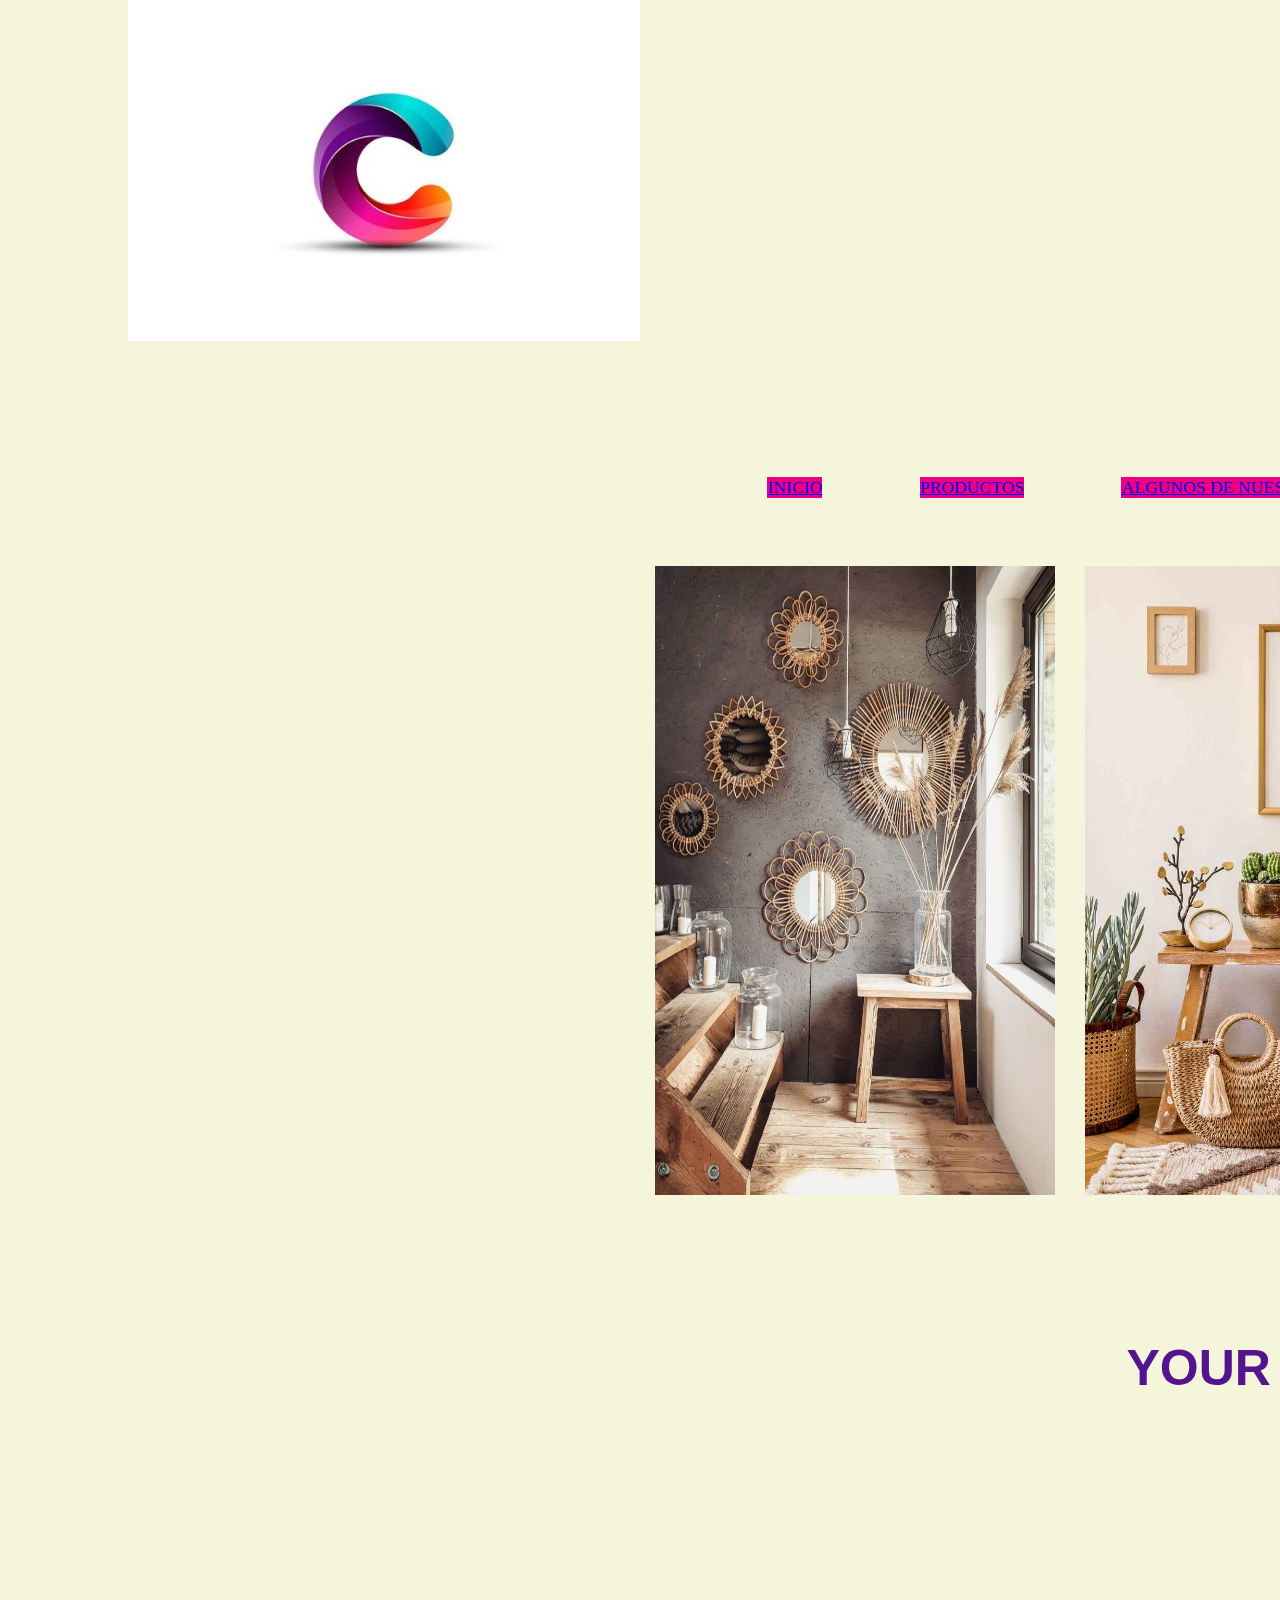
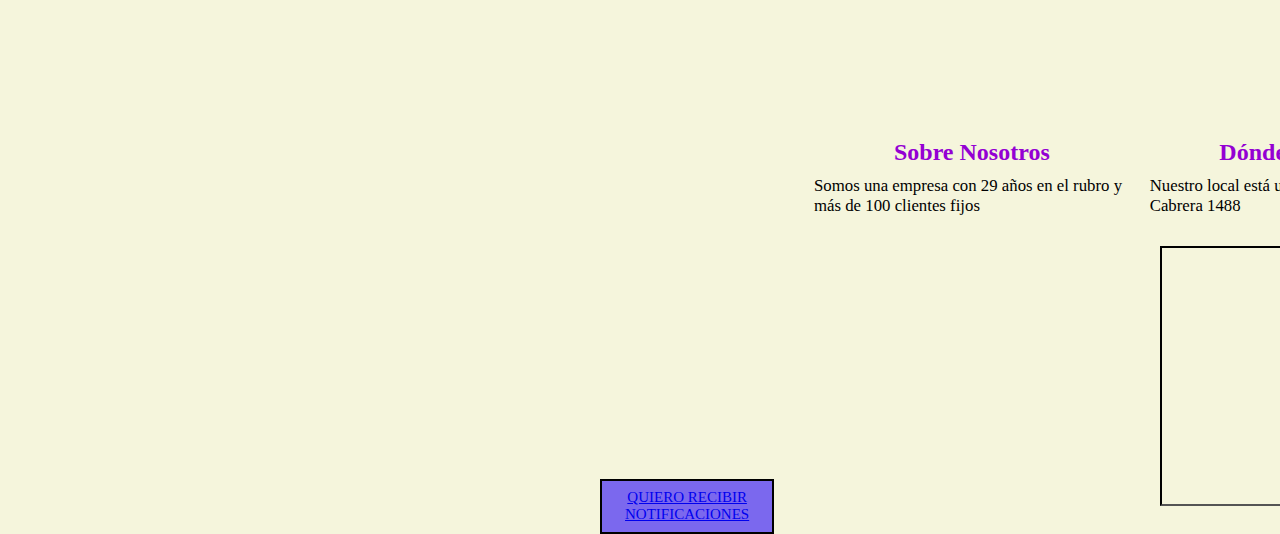
<file: index.html>
<!DOCTYPE html>
<html lang="en" id="fondo2">
<head class="head">
    <meta charset="UTF-8">
    <meta http-equiv="X-UA-Compatible" content="IE=edge">
    <meta name="viewport" content="width=>, initial-scale=1.0">
    <title>Your Design</title>
</head>
<main class="main">
    <a href="./index.html">
    <img src="./Imagenes/logo.jpeg" alt="logo de diseño" class="inicio__logo"></a>

    <h2 class="menu__TituloCategorias">INICIO</h2>
    <br><br><br>
    <nav>
        <ul class="menu">
            <li class="inicio__categorias"><a href="./index.html">INICIO</a></li>
            <li class="inicio__categorias"><a href="./pages/productos.html">PRODUCTOS</a></li>
            <li class="inicio__categorias"><a href="./pages/algunosdenuestrostrabajos.html">ALGUNOS DE NUESTROS TRABAJOS</a></li>
            <li class="inicio__categorias"><a href="./pages/historia.html">HISTORIA</a></li>
            <li class="inicio__categorias"><a href="./pages/contacto.html">CONTACTO</a></li>
        </ul>
    </nav>
            <br>
<div class="margin__imagenes__inicio">
    <img src="./Imagenes/primermodelo.jpg" alt="foto de hall" width="400" class="margin__imagenes"> <img src="./Imagenes/segundomodelo.jpg" alt="foto de cuadro con estante" width="400" class="margin__imagenes"> <img src="./Imagenes/tercero.jpg" alt="foto de mesa living" width="390" class="margin__imagenes">
</div>
</main>
<body>
    
    <header class="inicio">
        <link rel="stylesheet" href="./css/estilos.css">
        <br><br><br><br><br><br><br><br>
        <h1 class="inicio__tituloYourDesign">YOUR DESIGN</h1>
        <br><br><br><br><br><br><br><br><br><br><br><br><br><br><br><br><br><br><br>
       
    </header>
                                      
    <footer class="footer__informacion">
        <link rel="stylesheet" href="./css/estilos.css">
        <div>
            <h4>Sobre Nosotros</h4>
            <p class="footer__informacion--p">Somos una empresa con 29 años en el rubro y más de 100 clientes fijos</p> 
        </div>
        <div>
            <h4>Dónde estamos ubicados</h4>
            <p class="footer__informacion--p">Nuestro local está ubicado en el barrio de Palermo. Cabrera 1488</p>
            <iframe src="https://www.google.com/maps/embed?pb=!1m18!1m12!1m3!1d6386.1801993101735!2d-58.40649221335686!3d-34.59701838831383!2m3!1f0!2f0!3f0!3m2!1i1024!2i768!4f13.1!3m3!1m2!1s0x95bcca8fc8498793%3A0x4665e3ac7df84979!2sJos%C3%A9%20Antonio%20Cabrera%201488%2C%20Buenos%20Aires!5e0!3m2!1ses!2sar!4v1652884386493!5m2!1ses!2sar" class="footer__informacion--ubicacion"></iframe>
        </div>
        <div> 
            <h4>Seguinos en nuestras redes sociales </h4>
            <p class="footer__informacion--p">Instagram: yourdesign93</p>
            <p class="footer__informacion--p">Facebook: Your Design Palermo</p>
        </div>

       <div class="boton__notificaciones">
       <a class="botons" href="#">QUIERO RECIBIR NOTIFICACIONES</a>
       </div>

    </footer>                 
</body>
</html>
</file>
<file: css/estilos.css>
*{
    margin:0;
    padding:0;
    box-sizing: border-box;
}
#fondo1{
    background-color: papayawhip;
    
}
#fondo2 { background-color: beige;

}


.margin__imagenes__inicio{
    display: flex;
    justify-content: space-around;
    height: 570%;
    position: relative;
    left: 50%;
}
h1{
     color: rgb(84, 20, 144);
}

.menu__TituloCategorias{
    color: mediumorchid;
    font-family:'Segoe UI', Tahoma, Geneva, Verdana, sans-serif;
    font-size:x-large;
    position: relative;
    right: 50%;
}

.inicio__categorias {
color: rgb(110, 81, 227);
font-size: 20px;
font-family: Cambria, Cochin, Georgia, Times, 'Times New Roman', serif;
}


.inicio__tituloYourDesign {
font-family: 'Lucida Sans', 'Lucida Sans Regular', 'Lucida Grande', 'Lucida Sans Unicode', Geneva, Verdana, sans-serif;
font-size: 50px;
position: relative;
left: 88%;
}
.enlinea {
    display:inline-block
}


.trabajos__texto {
    margin-bottom: 10%;
    font-family:Cambria, Cochin, Georgia, Times, 'Times New Roman', serif;
    font-size:large;
    align-items: center;
}


.videos__trabajos {
  width: 60%;
  height: 400px;
  align-items: center;
}

.ejemplo {
    box-sizing: border-box;
    margin: 0;
  }


.inicio__categorias {
    display:inline;
}

.menu {
    display: flex;
    justify-content: space-evenly;
    padding: 50px 30px;
    position: relative;
    left: 50%;
    height: 50%;
}


.inicio__logo {
    height: 150px;
    position: relative;
    left: 50%;
}

.footer__informacion {
    margin-inline-start: 100px;
    display: flex;
    flex-direction: row;
    justify-content: space-around;
    color: darkviolet;
    font-size: 150%;
    text-align: center;
    position: relative;
    left: 55%;
}

.footer__informacion--p {
    color: black;
    font-size: 70%;
    margin: 5px;
    padding: 5px;
    text-align: left;

}

.footer__informacion--ubicacion {
    margin: 20px;
    width: 370px;
    height: 260px;
    border-color: black;
}


.botons {
position: relative;
right: 1200px; 
top: 330px;
font-size: 15px;
height: 55px;
background-color:mediumslateblue;
margin: 10px; 
padding: 8px;
border: 2px solid black; 
display: flex; 
}


/*GRID*/

.item1 { grid-area: header; }
.item2 { grid-area: menu; }
.item3 { grid-area: main; }
.item4 { grid-area: right; }
.item5 { grid-area: footer; }

.grid-container {
  display: grid;
  grid-template-areas:
  'header header header header header header'
  'menu main main main right right'
  'menu footer footer footer footer footer';
  grid-gap: 10px;
  padding: 10px;
}

.grid-container > div {
  position: relative;
  left: 50%;
  text-align: center;
  font-size: 30px;
  padding: 20px 0;
}


/*MEDIA QUERIES MAX*/


@media screen and (max-width: 450px) {


    .menu {
        display: block;
    }

    .margin__imagenes__inicio {
       display: block;

    }

    .footer__informacion {
        margin-inline-start: 100px;
        display: flex;
        flex-direction: row;
        justify-content: space-around;
        color: darkviolet;
        font-size: 150%;
        text-align: center;
        position: relative;
        left: 150%;

    }

    .botons {
        display:none;
    }

    .footer__informacion--ubicacion {
        margin: 20px;
        width: 200px;
        height: 50%;
        border-color: black;
    }
    
    .consultas {

        position: relative;
        left: 60%;
    
    }

    .menu__TituloCategorias {

        position: relative;
        left: 70%;
        color:darkmagenta;
    
    
    }


   }
   
  /*MEDIA QUERIES MIN*/

   @media screen and (min-width: 768px) {


    .inicio__logo { 
        height: 1%;
        width: 40%;
        position: relative;
        left: 10%;

    }

    .inicio__categorias {
      font-size: 110%;
      background-color: rgb(236, 0, 126);
      font-family: Cambria, Cochin, Georgia, Times, 'Times New Roman', serif;
        }
       

         
    .consultas {

            display: flex;
            justify-content: space-around;
            position: relative;
            left: 25%;
        }

    
    

    .consultas__enter {

        position:relative;
        right: 5%;
    }

        }
</file>
